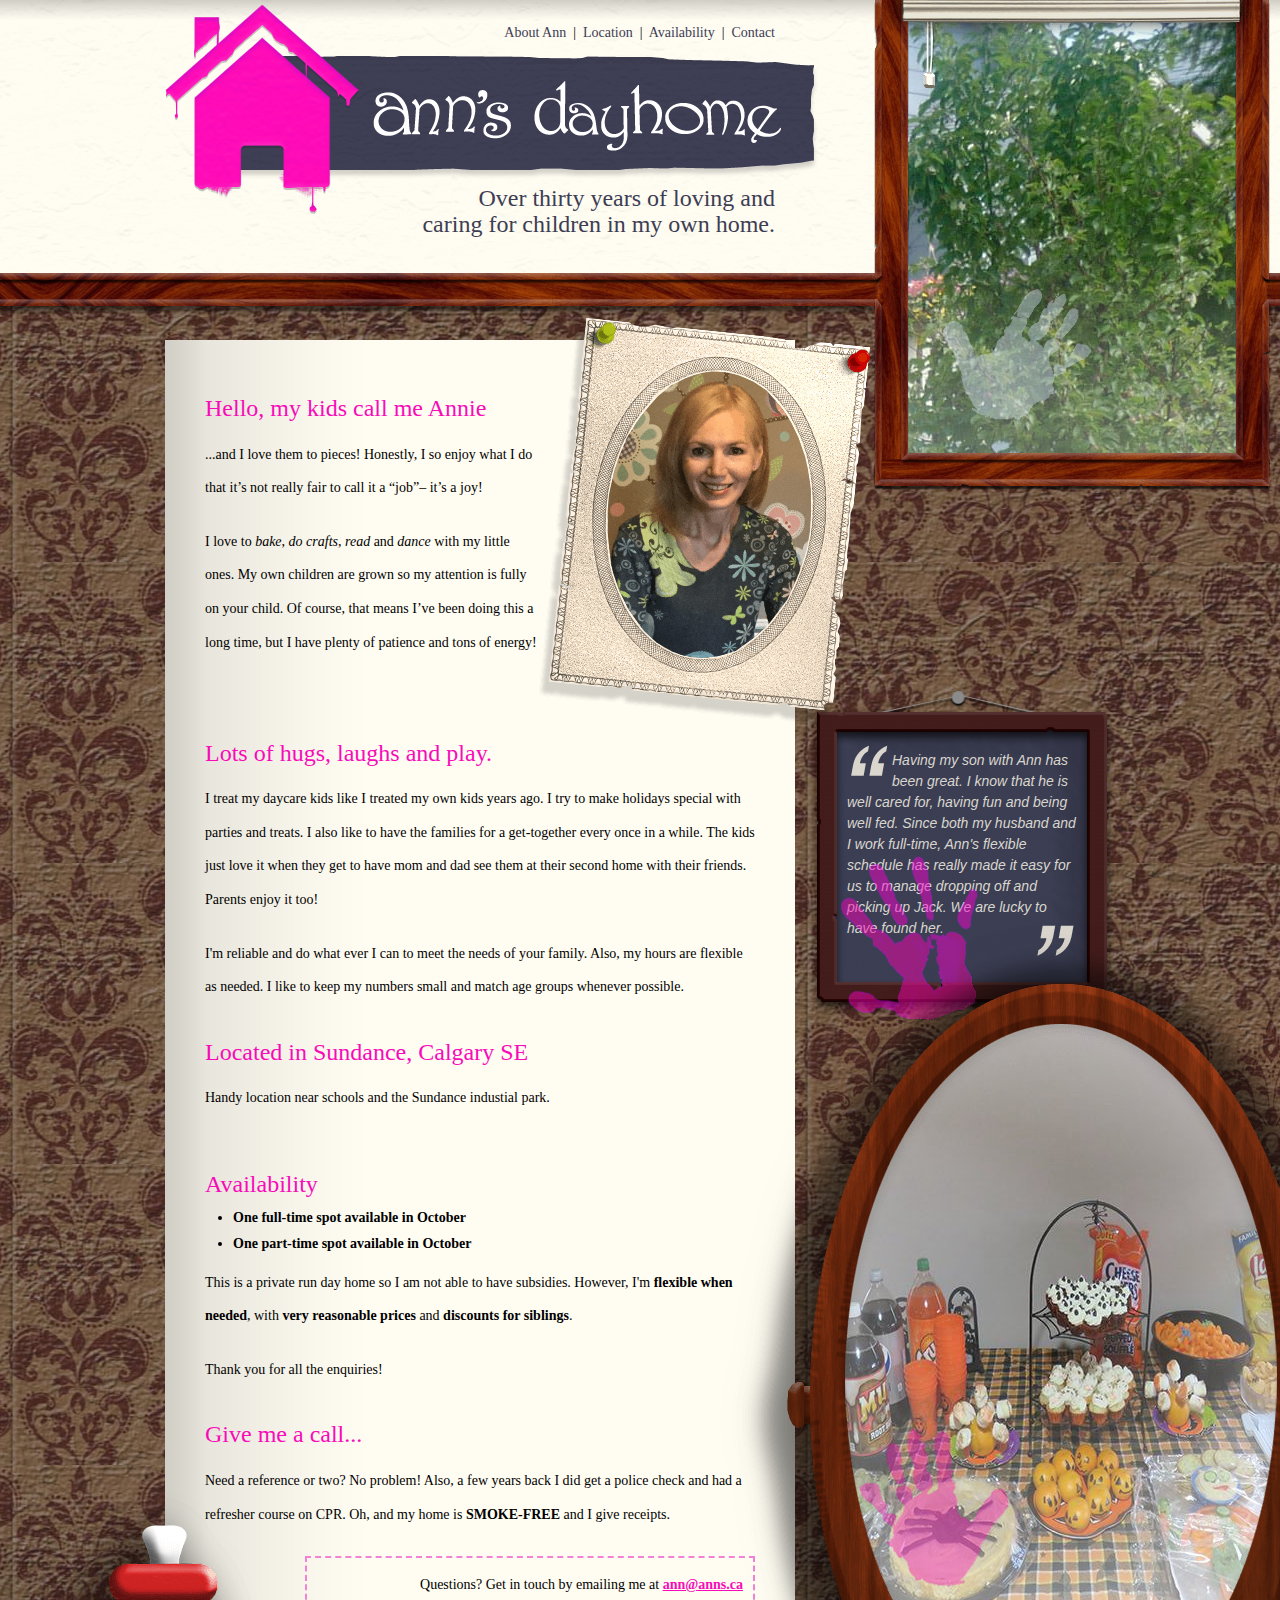
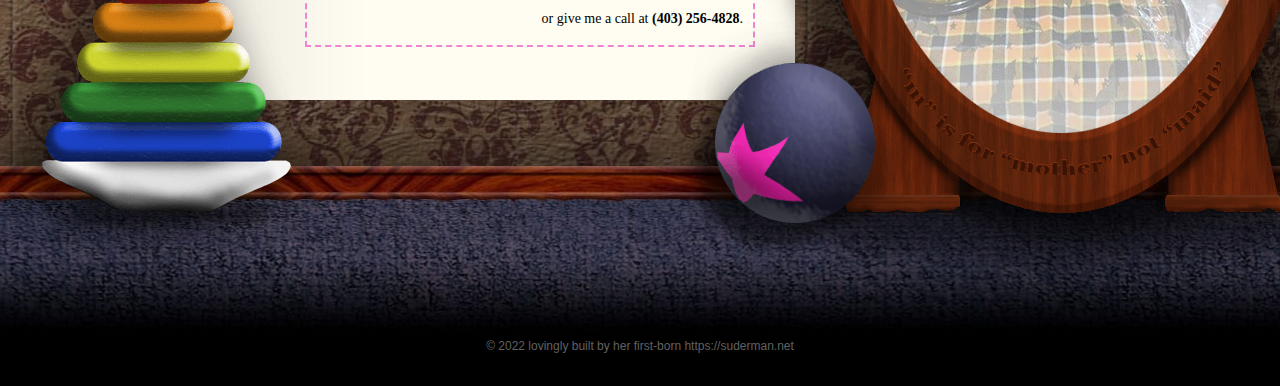
<file: index.html>
<!DOCTYPE html PUBLIC "-//W3C//DTD XHTML 1.0 Transitional//EN" "http://www.w3.org/TR/xhtml1/DTD/xhtml1-transitional.dtd">
<html>
  <head>
    <title>Ann's Dayhome - Sundance, Calgary SE</title>
    <meta content="no" http-equiv="imagetoolbar" />
    <meta content="IE=EmulateIE7" http-equiv="X-UA-Compatible" />
    <link href="stylesheets/reset.css" media="all" rel="stylesheet" type="text/css"/><link href="stylesheets/application.css" media="all" rel="stylesheet" type="text/css"/>
    <script language="javascript" src="javascripts/prototype.s2.min.js" type="text/javascript"></script><script language="javascript" src="javascripts/common.js" type="text/javascript"></script><script language="javascript" src="javascripts/carousel.js" type="text/javascript"></script><script language="javascript" src="javascripts/application.js" type="text/javascript"></script>
    <!--[if lte IE 6]>
      <link href="stylesheets/ie.css" media="all" rel="stylesheet" type="text/css"/>
      <script language="javascript" src="javascripts/ie.js" type="text/javascript"></script>
    <![endif]-->
    <script type="text/javascript">
      var _gaq = _gaq || [];
      _gaq.push(['_setAccount', 'UA-12780633-1']);
      _gaq.push(['_trackPageview']);
      (function() {
        var ga = document.createElement('script'); ga.type = 'text/javascript'; ga.async = true;
        ga.src = ('https:' == document.location.protocol ? 'https://ssl' : 'http://www') + '.google-analytics.com/ga.js';
        var s = document.getElementsByTagName('script')[0]; s.parentNode.insertBefore(ga, s);
      })();
    </script>

    <!-- Global site tag (gtag.js) - Google Analytics -->
    <script async src="https://www.googletagmanager.com/gtag/js?id=G-LN4H34KXF4"></script>
    <script>
      window.dataLayer = window.dataLayer || [];
      function gtag(){dataLayer.push(arguments);}
      gtag('js', new Date());
      gtag('config', 'G-LN4H34KXF4');
    </script>
    
  </head>
  <body>
    <div id="preload">
      <img alt="Logo" src="images/logo.png"/>
      <img alt="Header" src="images/header.png"/>
      <img alt="Main" src="images/main.png"/>
      <img alt="Wallpaper" src="images/wallpaper.jpg"/>
      <img alt="Headshot" src="images/headshot.png"/>
      <img alt="Window" src="images/window.png"/>
      <img alt="Outside" src="images/outside.jpg"/>
      <img alt="Picture frame" src="images/picture_frame.png"/>
      <img alt="Picture back" src="images/picture_back.png"/>
      <img alt="Quote open" src="images/quote_open.gif"/>
      <img alt="Quote close" src="images/quote_close.gif"/>
      <img alt="Footer" src="images/footer.jpg"/>
      <img alt="Wallpaper bottom" src="images/wallpaper_bottom.jpg"/>
      <img alt="Mirror mask" src="images/mirror_mask.png"/>
      <img alt="Mirror" src="images/mirror.png"/>
      <img alt="Glare" src="images/glare.png"/>
      <img alt="Ball" src="images/ball.png"/>
      <img alt="Toy" src="images/toy.png"/>
    </div>
    <div id="site">
      <div id="header">
        <div class="section">
          <div id="branding">
            <h1>
              <span>Ann's Dayhome</span>
            </h1>
            <p>
              <span>Over thirty years of loving and <br /> caring for children in my own home.</span>
            </p>
            <div id="navigation">
              <a href="#about" rel="about">About Ann</a>
              <span>&nbsp;|&nbsp;</span>
              <a href="#location" rel="location">Location</a>
              <span>&nbsp;|&nbsp;</span>
              <a href="#availability" rel="availability">Availability</a>
              <span>&nbsp;|&nbsp;</span>
              <a href="#contact" rel="contact">Contact</a>
            </div>
          </div>
          <div id="window">
            <div class="frame"></div>
            <div class="outside"></div>
          </div>
        </div>
      </div>
      <div id="content">
        <div class="wrapper">
          <div class="section">
            <div id="main">
              <h2 id="about">Hello, my kids call me Annie</h2>
              
              <p><img class="headshot" width="332" height="407" alt="Ann Suderman" src="./images/headshot.png" />
              ...and I love them to pieces! Honestly, I so enjoy what I do that it&rsquo;s not really fair to call it a &ldquo;job&rdquo;&ndash; it&rsquo;s a joy!<br/>
              </p>
              
              <p>I love to <em>bake</em>, <em>do crafts</em>, <em>read</em> and <em>dance</em> with my little ones. My own children are grown so my attention is fully on your child. Of course, that means I&rsquo;ve been doing this a long time, but I have plenty of patience and tons of energy!</p>
              
              <h2 style="clear:both;">Lots of hugs, laughs and play.</h2>
              
              <p>I treat my daycare kids like I treated my own kids years ago. I try to make holidays special with parties and treats. I also like to have the families for a get-together every once in a while. The kids just love it when they get to have mom and dad see them at their second home with their friends. Parents enjoy it too!</p>
              
              <p>I&#x27;m reliable and do what ever I can to meet the needs of your family. Also, my hours are flexible as needed. I like to keep my numbers small and match age groups whenever possible.</p>
              
              <h2 id="location">Located in Sundance, Calgary SE</h2>
              
              <p>Handy location near schools and the Sundance industial park.</p>
              
              <br />
              <h2 id="availability">Availability</h2>
              
              <ul>
                <li><strong>One full-time spot available in October</strong></li>
                <li><strong>One part-time spot available in October</strong></li>
              </ul>
              
              <p>This is a private run day home so I am not able to have subsidies. However, I'm <b>flexible when needed</b>, with <b>very reasonable prices</b> and <b>discounts for siblings</b>.</p>  
              
              
              <!--
              <p><strong>My day home is currently full</strong>, but you can call to be put on a wait list.</p>
              -->            
              
              <p>Thank you for all the enquiries!</p> 

              
              <h2 id="contact">Give me a call...</h2>
              
              <p>Need a reference or two? No problem! Also, a few years back I did get a police check and had a refresher course on CPR. Oh, and my home is <strong>SMOKE-FREE</strong> and I give receipts.</p>
              
              <p class="note">
                Questions? Get in touch by emailing me at <strong><a href="mailto:&#x61;&#x6E;&#x6E;&#x40;&#x61;&#x6E;&#x6E;&#x73;&#x2E;&#x63;&#x61;">&#x61;&#x6E;&#x6E;&#x40;&#x61;&#x6E;&#x6E;&#x73;&#x2E;&#x63;&#x61;</a></strong> <br />
                or give me a call at <strong>(403) 256-4828</strong>.
              </p>
            </div>
            <div id="side">
              <div id="testimonials">
                <div class="frame"></div>
                <div class="carousel">
                  <ul class="slides randomize">
                    <li>
                      <p style="padding-top:40px;">
                        <span class="quote_open"></span>
                        Ann is so loving and kind with the kids. Mathew always has a blast with her and her family and we have complete peace in knowing that he is in her loving hands...
                        <span class="quote_close"></span>
                      </p>
                    </li>
                    <li>
                      <p style="padding-top:20px;">
                        <span class="quote_open"></span>
                        We&#x27;ve had nothing but positive experiences with Ann and her family.  So much love and attention goes into caring for all the children.  Great values, cheery environment and fun atmosphere.
                        <span class="quote_close"></span>
                      </p>
                    </li>
                    <li>
                      <p style="padding-top:60px;">
                        <span class="quote_open"></span>
                        My daughter loved going to Ann&#x27;s house!  Wish we could have taken them all with us when we moved!
                        <span class="quote_close"></span>
                      </p>
                    </li>
                    <li>
                      <p style="padding-top:0px;">
                        <span class="quote_open"></span>
                        Having my son with Ann has been great.  I know that he is well cared for, having fun and being well fed.  Since both my husband and I work full-time, Ann&#x27;s flexible schedule has really made it easy for us to manage dropping off and picking up Jack.  We are lucky to have found her.
                        <span class="quote_close"></span>
                      </p>
                    </li>
                    <li>
                      <p style="padding-top:30px;">
                        <span class="quote_open"></span>
                        We have known Ann &amp; her family since March 2008. She has been taking care of my daughter since then & I have always told her that she is a God-send.
                        <span class="quote_close"></span>
                      </p>
                    </li>
                    <li>
                      <p style="padding-top:5px;">
                        <span class="quote_open"></span>
                        My daughter was very clingy as she had only been around me &amp; my husband, yet Ann had immense patience with her, loved her, held her, comforted her &amp; nurtured her. Today, she is a second mother to my daughter &amp; it is a huge comfort for me.
                        <span class="quote_close"></span>
                      </p>
                    </li>
                    <li>
                      <p style="padding-top:5px;">
                        <span class="quote_open"></span>
                        Ann is dedicated in her work &ndash; she considers each child as her own &amp; her job not as work. She spends time doing arts &amp; crafts with the kids, she bakes with them, she has Halloween dress up parties for the kids, get togethers once a year for the families &amp; kids.
                        <span class="quote_close"></span>
                      </p>
                    </li>
                    <li>
                      <p style="padding-top:30px;">
                        <span class="quote_open"></span>
                        Everyone tells me I lucked out in finding Ann, sometimes, I don&rsquo;t realize how lucky I am. Ann &amp; her family have become family to us, I am truly blessed to have found her!
                        <span class="quote_close"></span>
                      </p>
                    </li>
                    <li>
                      <p style="padding-top:10px;">
                        <span class="quote_open"></span>
                        Ann is extremely reliable and runs her day home just like a real home.  She treats all the children equally and as if they were her own. Her love for the children is displayed in her affection for them and her ability to adapt to their schedules.
                        <span class="quote_close"></span>
                      </p>
                    </li>
                    <li>
                      <p style="padding-top:60px;">
                        <span class="quote_open"></span>
                        Being a first time mom it was very comforting and relieving knowing Ann&#x27;s experience with children.
                        <span class="quote_close"></span>
                      </p>
                    </li>
                    <li>
                      <p style="padding-top:20px;">
                        <span class="quote_open"></span>
                        I appreciate all the time she spends with the kids making crafts, working on colors and numbers and ABC&rsquo;s, baking and playing both inside and outside.  She works with each individual child&rsquo;s schedule to the best of her ability.
                        <span class="quote_close"></span>
                      </p>
                    </li>
                    <li>
                      <p style="padding-top:40px;">
                        <span class="quote_open"></span>
                        In the past year Ashley has not had to stay home due to illness and I believe that is because of Ann ensuring hands and toys and her home are kept very clean.
                        <span class="quote_close"></span>
                      </p>
                    </li>
                    <li>
                      <p style="padding-top:15px;">
                        <span class="quote_open"></span>
                        Ashley loves when Ann&rsquo;s older children come to visit.  She has a wonderful family and all of them seem to enjoy playing with the day home kids!  We are very grateful to have Ann look after our pride and joy and Ashley loves her very much!!
                        <span class="quote_close"></span>
                      </p>
                    </li>
                  </ul>
                </div>
              </div>
            </div>
            <div class="clear"></div>
          </div>
        </div>
      </div>
      <div id="footer">
        <div class="section">
          <div id="toy"></div>
          <div id="ball"></div>
          <div id="mirror">
            <div class="frame"></div>
            <div class="mask"></div>
            <div class="glare"></div>
            <div class="carousel">
              <ul class="slides randomize">
                <li><img src="images/slides/01.jpg"/></li>
                <li><img src="images/slides/02.jpg"/></li>
                <li><img src="images/slides/03.jpg"/></li>
                <li><img src="images/slides/04.jpg"/></li>
                <li><img src="images/slides/05.jpg"/></li>
                <li><img src="images/slides/06.jpg"/></li>
                <li><img src="images/slides/07.jpg"/></li>
                <li><img src="images/slides/08.jpg"/></li>
                <li><img src="images/slides/09.jpg"/></li>
                <li><img src="images/slides/10.jpg"/></li>
                <li><img src="images/slides/13.jpg"/></li>
                <li><img src="images/slides/14.jpg"/></li>
                <li><img src="images/slides/15.jpg"/></li>
                <li><img src="images/slides/16.jpg"/></li>
                <li><img src="images/slides/17.jpg"/></li>
                <li><img src="images/slides/18.jpg"/></li>
                <li><img src="images/slides/19.jpg"/></li>
              </ul>
            </div>
          </div>
          <div id="credits">
            <p>&copy; 2022 lovingly built by her first-born <a href="https://suderman.net">https://suderman.net</a></p>
          </div>
        </div>
      </div>
    </div>  
  </body>
</html>
</file>
<file: stylesheets/application.css>
body { font: 14px/1.5em Georgia, "Times New Roman", serif; background: #000; }

#preload { position: absolute; top: -1000px; height: 100px; width: 100px; overflow: hidden; }
#preload img { border: 0; width: 10px; height: 10px; }

#site { position: relative; overflow: hidden; width: 100%; min-width: 950px; }

.section { position: relative; width: 950px; margin: 0 auto; min-height: 50px; }

#header { position: relative; height: 315px; z-index: 40; background: url(../images/header.png) top center repeat-x; }
#header #branding { position: relative; width: 660px; height: 100%; padding-top: 5px; }
#header #branding h1 { display: block; width: 660px; height: 210px; background: url(../images/logo.png) top left no-repeat transparent; }
#header #branding h1 span { display: none; }
#header #branding p { display: block; position: relative; text-align: right; float: right; width: 400px; margin-top: -30px; margin-right: 50px; height: 50px; line-height: 1.1; color: #3d3d53; font-size: 24px; }
#header #branding #navigation { position: relative; float: right; text-align: right; width: 400px; margin-top: -213px; margin-right: 50px; font-family: font-family: Geneva, Helvetica, "MS Sans Serif", sans-serif; }
#header #branding #navigation a { color: #3d3d53; text-decoration: none; }
#header #window { position: absolute; z-index: 40; left: 704px; top: 0px; width: 404px; height: 492px; }
#header #window .frame { position: absolute; z-index: 40; left: 0px; top: 0px; width: 404px; height: 492px; background: transparent url(../images/window.png) top left no-repeat; }
#header #window .outside { position: absolute; z-index: 30; left: 20px; top: 10px; width: 360px; height: 460px; background-color: #fff; background-repeat: no-repeat; background-position: 75% top; background-attachment: fixed; background-image: url(../images/outside_sudermanor.jpg); }

#content { position: relative; z-index: 30; background: url(../images/wallpaper.jpg) bottom center repeat transparent; margin-top: -10px; }
#content .wrapper { position: relative; background: url(../images/wallpaper_bottom.jpg) bottom center repeat-x transparent; padding: 35px 0 65px; min-height: 300px; }
#content #main { position: relative; z-index: 30; float: left; background: url(../images/main.png) top left repeat-y #fff; width: 550px; padding: 40px 40px 20px; min-height: 1300px; }
#content #main h2 { color: #f80bb9; font-size: 24px; font-weight: normal; line-height: 2.4; }
#content #main p { font-size: 14px; line-height: 2.4; margin: 0 0 20px; }
#content #main a { color: #f80bb9; }
#content #main ul { list-style-type: disc; margin: -0.5em 0 0.5em 2em; }
#content #main ul li { padding-bottom: 5px; }
#content #main img.headshot { position: relative; z-index: 50; float: right; margin-top: -120px; margin-right: -115px; }
#content #main #map { width: 540px; height: 250px; overflow: hidden; border: 5px solid #f80bb9; }
#content #main .note { text-align: right; border: 2px dashed #f283d4; padding: 10px; margin-left: 100px; margin-top: 25px; }
#content #side { float: right; width: 315px; }
#content #side #testimonials { display: block; position: relative; float: right; width: 306px; height: 325px; overflow: hidden; margin-top: 350px; background: transparent url(../images/picture_back.png) top left no-repeat; }
#content #side #testimonials .frame { position: absolute; z-index: 20; left: 0px; top: 0px; width: 306px; height: 325px; background: transparent url(../images/picture_frame.png) top left no-repeat; }
#content #side #testimonials .carousel { position: absolute; left: 28px; top: 40px; width: 250px; height: 250px; z-index: 10; overflow: hidden; }
#content #side #testimonials .carousel li { width: 230px; height: 230px; margin-bottom: 20px; padding: 20px 10px 10px 10px; color: #d9d6ce; font-family: Geneva, Helvetica, "MS Sans Serif", sans-serif; font-style: italic; }
#content #side #testimonials .carousel li .quote_open { display: block; width: 45px; height: 45px; margin-top: -10px; background: transparent url(../images/quote_open.gif) top left no-repeat; float: left; }
#content #side #testimonials .carousel li .quote_close { display: block; width: 45px; height: 45px; background: transparent url(../images/quote_close.gif) top left no-repeat; float: right; }

#footer { clear: both; position: relative; z-index: 30; height: 220px; background: url(../images/footer.jpg) top center repeat-x transparent; }
#footer #toy { position: absolute; left: -185px; top: -275px; z-index: 50; width: 360px; height: 385px; background: url(../images/toy.png) top left no-repeat transparent; }
#footer #ball { position: absolute; left: 510px; top: -150px; z-index: 50; width: 250px; height: 250px; background: url(../images/ball.png) top left no-repeat transparent; }
#footer #mirror { position: absolute; z-index: 40; width: 686px; height: 1056px; left: 555px; top: -910px; }
#footer #mirror .frame { position: absolute; top: 0; left: 0; width: 686px; height: 1056px; z-index: 40; background: url(../images/mirror.png) top left no-repeat transparent; }
#footer #mirror .mask { position: absolute; left: 120px; top: 162px; width: 440px; height: 748px; z-index: 20; background: url(../images/mirror_mask.png) top left no-repeat transparent; }
#footer #mirror .glare { position: absolute; left: 120px; top: 162px; width: 440px; height: 748px; z-index: 15; background-repeat: repeat-x; background-position: bottom; background-attachment: fixed; background-image: url(../images/glare.png); }
#footer #mirror .carousel { position: absolute; left: 120px; top: 162px; width: 440px; height: 748px; overflow: hidden; z-index: 10; background-color: #fff; }
#footer #mirror .carousel li { width: 440px; height: 748px; }
#footer #credits { position: relative; padding-top: 170px; font-family: Geneva, Helvetica, "MS Sans Serif", sans-serif; font-size: 12px; text-align: center; color: #606060; }
#footer #credits a { color: #606060; text-decoration: none; }
#footer #credits a:hover { text-decoration: underline; }

.clear { display: block; clear: both; height: 1px; line-height: 1px; font-size: 1px; }
</file>
<file: stylesheets/ie.css>
#header { height: 500px; background-image: none; filter: progid:DXImageTransform.Microsoft.AlphaImageLoader(src="../images/header.png", sizingMethod="crop"); }
#header #branding h1 { background-image: none; filter: progid:DXImageTransform.Microsoft.AlphaImageLoader(src="../images/logo.png", sizingMethod="crop"); }
#header #window .frame { background-image: none; filter: progid:DXImageTransform.Microsoft.AlphaImageLoader(src="../images/window.png", sizingMethod="crop"); }

#content { margin-top: -200px; height: 1%; }
#content #main img.headshot { filter: progid:DXImageTransform.Microsoft.AlphaImageLoader(src="../images/headshot.png", sizingMethod="crop"); }
#content #side #testimonials { background-image: none; filter: progid:DXImageTransform.Microsoft.AlphaImageLoader(src="../images/picture_back.png", sizingMethod="crop"); }
#content #side #testimonials .frame { background-image: none; filter: progid:DXImageTransform.Microsoft.AlphaImageLoader(src="../images/picture_frame.png", sizingMethod="crop"); }

#footer #toy { background-image: none; filter: progid:DXImageTransform.Microsoft.AlphaImageLoader(src="../images/toy.png", sizingMethod="crop"); }
#footer #ball { background-image: none; filter: progid:DXImageTransform.Microsoft.AlphaImageLoader(src="../images/ball.png", sizingMethod="crop"); }
#footer #mirror .frame { background-image: none; filter: progid:DXImageTransform.Microsoft.AlphaImageLoader(src="../images/mirror.png", sizingMethod="crop"); }
#footer #mirror .glare { background-image: none; filter: progid:DXImageTransform.Microsoft.AlphaImageLoader(src="../images/glare.png", sizingMethod="stretch"); }
</file>
